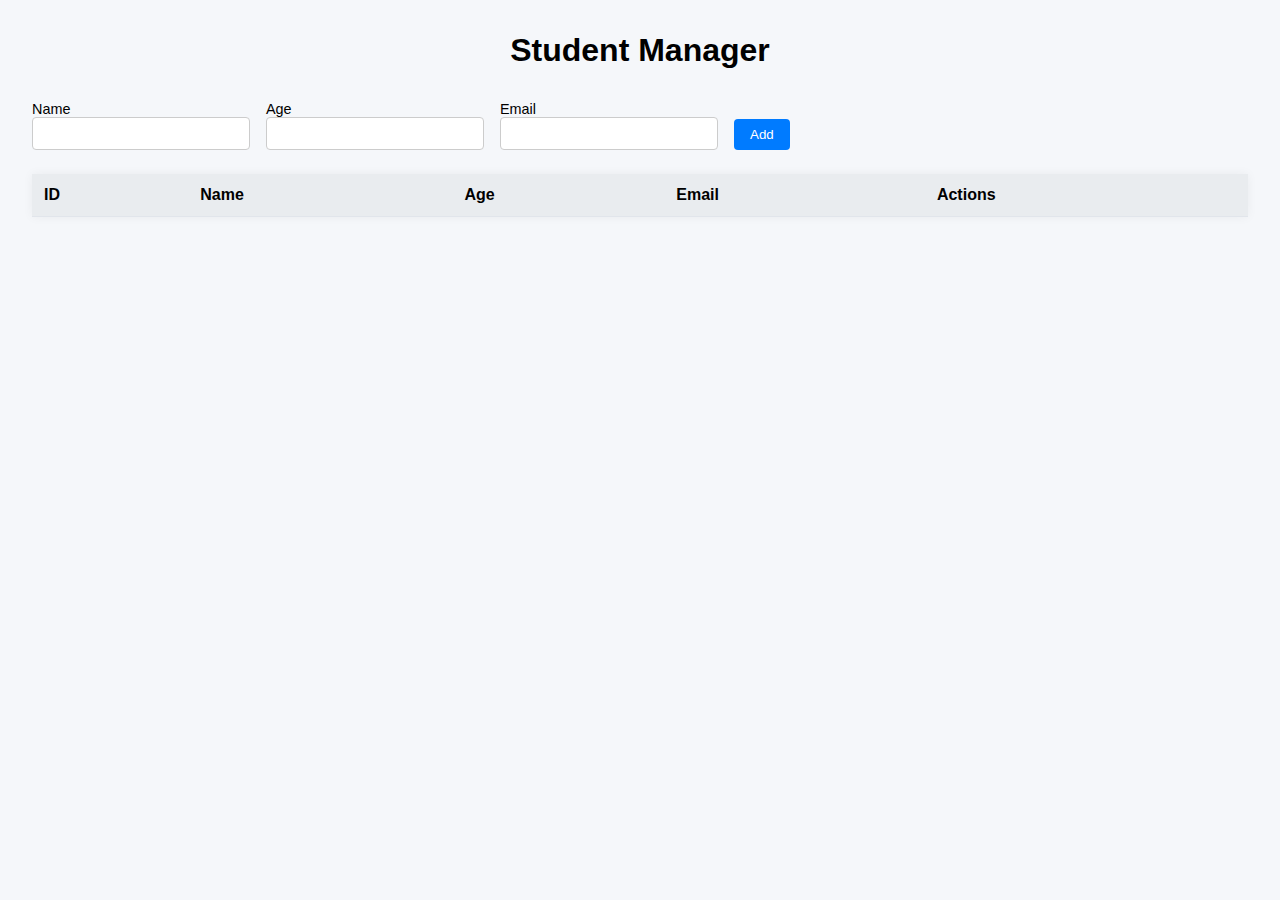
<file: index.html>
<!DOCTYPE html>
<html lang="en">
<head>
  <meta charset="UTF-8">
  <meta name="viewport" content="width=device-width, initial-scale=1.0">
  <title>Student Manager</title>
  <link rel="stylesheet" href="styles.css">
</head>
<body>
  <h1>Student Manager</h1>

  <!-- Add Student Form -->
  <form id="studentForm">
    <label>
      Name
      <input type="text" id="name" required />
    </label>
    <label>
      Age
      <input type="number" id="age" required min="0" />
    </label>
    <label>
      Email
      <input type="email" id="email" required />
    </label>
    <button type="submit">Add</button>
  </form>

  <!-- Students Table -->
  <table id="studentsTable">
    <thead>
      <tr>
        <th>ID</th>
        <th>Name</th>
        <th>Age</th>
        <th>Email</th>
        <th>Actions</th>
      </tr>
    </thead>
    <tbody></tbody>
  </table>

  <div id="summaryBox"></div>

  <script src="script.js"></script>
</body>
</html>
</file>
<file: styles.css>
body {
    font-family: Arial, sans-serif;
    margin: 2rem;
    background: #f5f7fa;
  }
  
  h1 {
    text-align: center;
    margin-bottom: 2rem;
  }
  
  form {
    display: flex;
    flex-wrap: wrap;
    gap: 1rem;
    margin-bottom: 1.5rem;
    align-items: flex-end;
  }
  
  label {
    display: flex;
    flex-direction: column;
    font-size: 0.9rem;
  }
  
  input[type="text"],
  input[type="number"],
  input[type="email"] {
    padding: 0.5rem;
    border: 1px solid #ccc;
    border-radius: 4px;
    min-width: 200px;
  }
  
  button {
    padding: 0.5rem 1rem;
    border: none;
    border-radius: 4px;
    cursor: pointer;
    background: #007bff;
    color: #fff;
    transition: background 0.2s;
  }
  
  button:hover {
    background: #0056b3;
  }
  
  table {
    width: 100%;
    border-collapse: collapse;
    background: #fff;
    box-shadow: 0 0 10px rgba(0, 0, 0, 0.05);
  }
  
  th, td {
    padding: 0.75rem;
    text-align: left;
    border-bottom: 1px solid #e1e5eb;
  }
  
  th {
    background: #e9ecef;
  }
  
  .actions button {
    margin-right: 0.5rem;
    background: #17a2b8;
  }
  
  .actions button.delete {
    background: #dc3545;
  }
  
  .actions button:hover.delete {
    background: #c82333;
  }
  
  .actions button:hover {
    opacity: 0.9;
  }
  
  @media (max-width: 600px) {
    table, thead, tbody, th, td, tr {
      display: block;
    }
    th {
      position: absolute;
      top: -9999px;
      left: -9999px;
    }
    tr {
      margin-bottom: 1rem;
    }
    td {
      border: none;
      position: relative;
      padding-left: 50%;
    }
    td:before {
      content: attr(data-label);
      position: absolute;
      left: 0;
      width: 45%;
      padding-left: 0.5rem;
      font-weight: bold;
    }
  }
</file>
